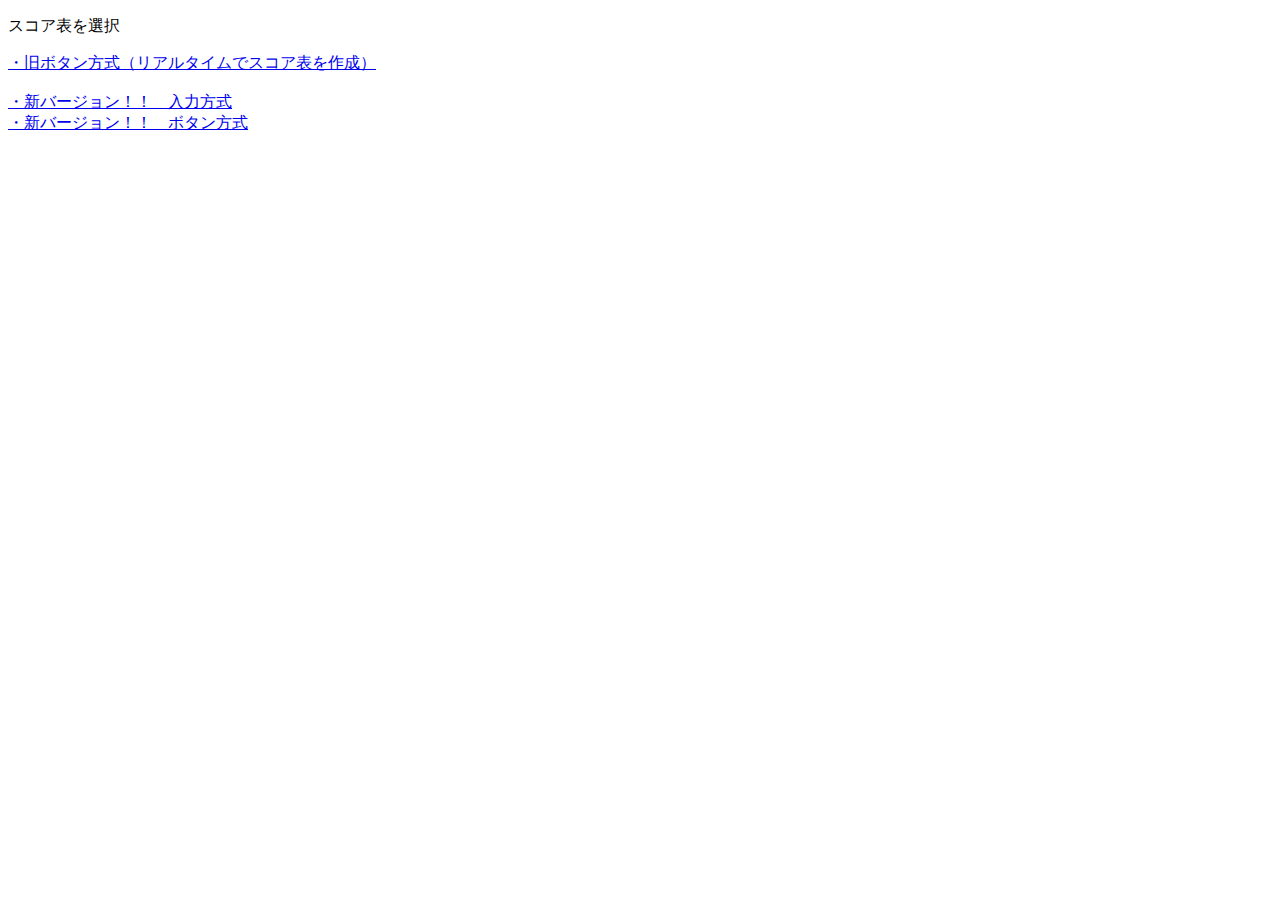
<file: index.html>
<!DOCTYPE html>
<html lang="ja">
    <head>
        <meta charset="utf-8">
        <meta name="viewport" content="width=device-width", initial-scale="1.0">
        <title>個人別試合成績</title>
        <link rel="stylesheet" href="./css/main.css">
    </head>
    <body>
        <p>スコア表を選択</p>
        
        <a href="button_style.html">・旧ボタン方式（リアルタイムでスコア表を作成）</a>
        <br><br>
        <a href="input_style.html">・新バージョン！！　入力方式</a><br>
        <a href="button_style.html">・新バージョン！！　ボタン方式</a>
    </body>

    <footer>
    </footer>
</html>
</file>
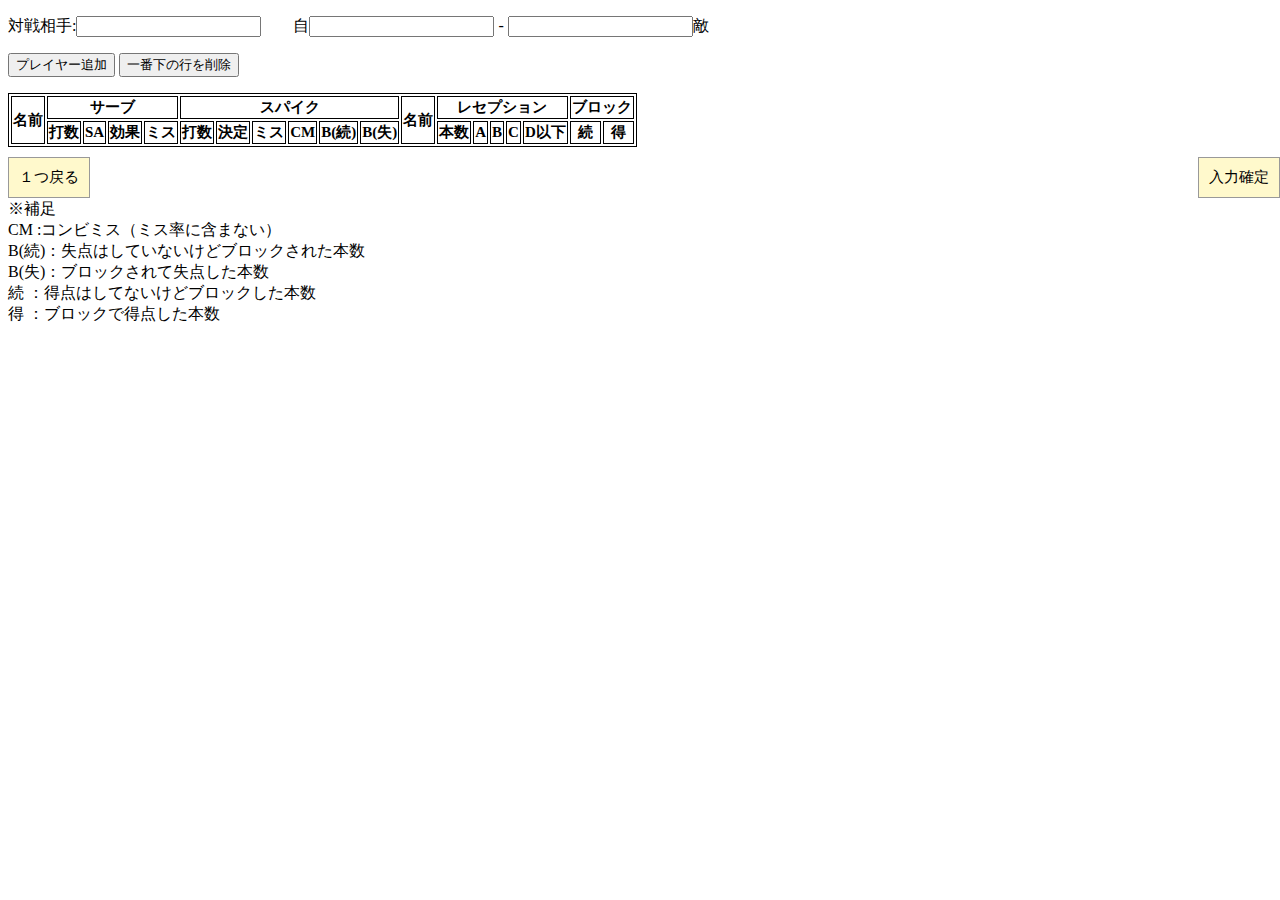
<file: button_style.html>
<!DOCTYPE html>
<html lang="ja">
    <head>
        <meta charset="utf-8">
        <meta name="viewport" content="width=device-width", initial-scale="1.0">
        <title>個人別試合成績</title>
        <link rel="stylesheet" href="./css/main.css">
    </head>
    <body id="body">
        <p id="aite">対戦相手:<input type="text">　　自<input type="text" > - <input type="text">敵</p>
        <p id="player"><button id="button">プレイヤー追加</button>  <button id="delete_button">プレイヤー削除</button></p>
        <p id="new_list"></p>
        <table id="table">
            <tbody id="tbody">
                <tr>
                    <th rowspan="2">名前</th>
                    <th colspan="4">サーブ</th>
                    <th colspan="6">スパイク</th>
                    <th rowspan="2">名前</th>
                    <th colspan="5">レセプション</th>
                    <th colspan="2">ブロック</th>
                </tr>
                <tr>
                    <th>打数</th>
                    <th>SA</th>
                    <th>効果</th>
                    <th>ミス</th>
                    <th>打数</th>
                    <th>決定</th>
                    <th>ミス</th>
                    <th>CM</th>
                    <th>B(続)</th>
                    <th>B(失)</th>
                    <th>本数</th>
                    <th>A</th>
                    <th>B</th>
                    <th>C</th>
                    <th>D以下</th>
                    <th>続</th>
                    <th>得</th>
                </tr>
            </tbody>
            
        </table>

        <div>
            <div class="undo"><button id="undo">１つ戻る</button></div>
            <div class="fin"><button id="fin">入力確定</button></div>
        </div>
        
        <br><br>
        <p id="plus">※補足<br>
            CM   :コンビミス（ミス率に含まない）<br>
            B(続)：失点はしていないけどブロックされた本数<br>
            B(失)：ブロックされて失点した本数<br>
            続   ：得点はしてないけどブロックした本数<br>
            得   ：ブロックで得点した本数
        </p>
        <p id = 'buttonContainer'></p>

    </body>

    <footer>
        <script src="./js/button_style.js"></script>
    </footer>
</html>
</file>
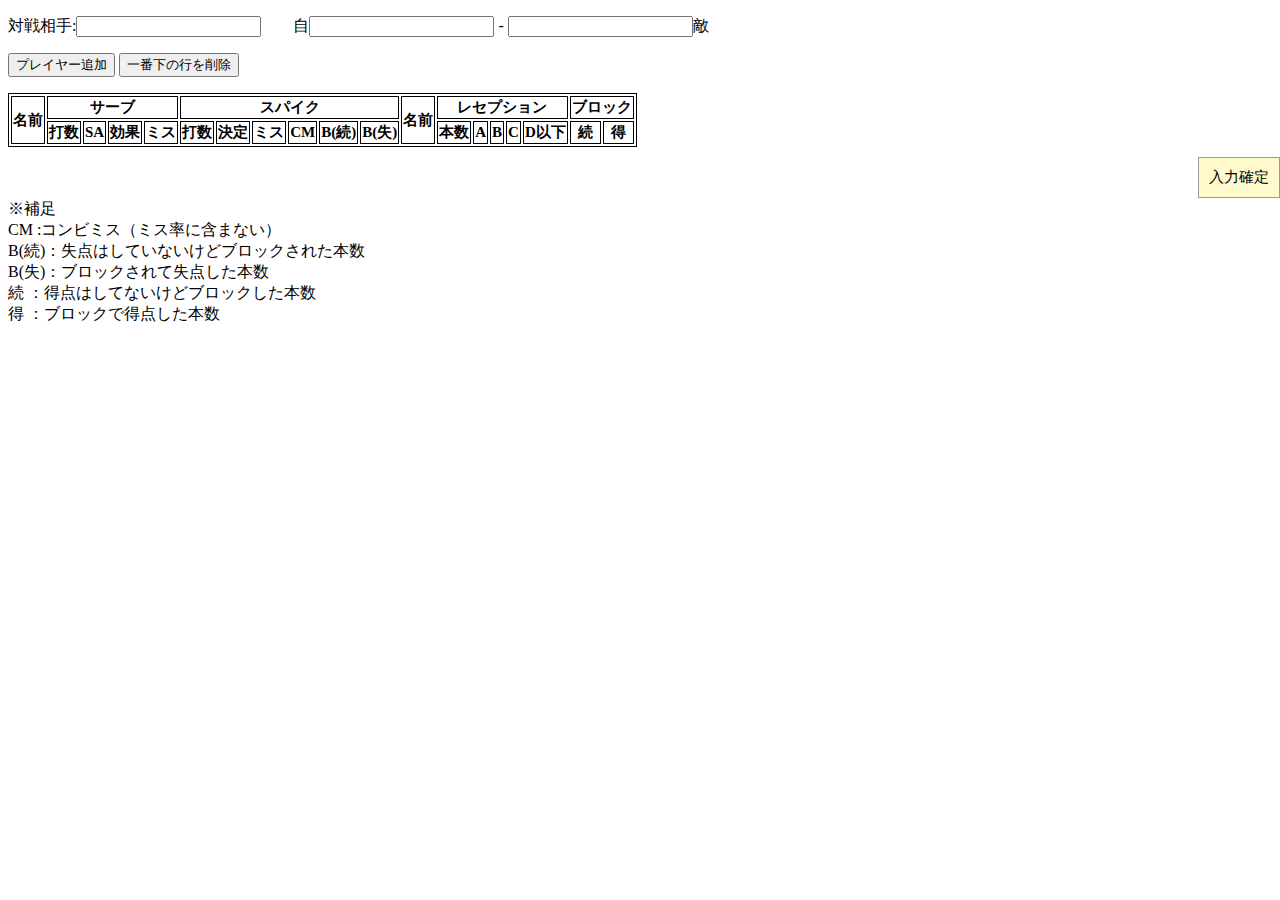
<file: input_style.html>
<!DOCTYPE html>
<html lang="ja">
    <head>
        <meta charset="utf-8">
        <meta name="viewport" content="width=device-width", initial-scale="1.0">
        <title>個人別試合成績</title>
        <link rel="stylesheet" href="./css/main.css">
    </head>
    <body id="body">
        <p id="aite">対戦相手:<input type="text">　　自<input type="text" > - <input type="text">敵</p>
        <p id="player"><button id="button">プレイヤー追加</button>  <button id="delete_button">プレイヤー削除</button></p>
        <p id="new_list"></p>
        <table id="table">
            <tbody id="tbody">
                <tr>
                    <th rowspan="2">名前</th>
                    <th colspan="4">サーブ</th>
                    <th colspan="6">スパイク</th>
                    <th rowspan="2">名前</th>
                    <th colspan="5">レセプション</th>
                    <th colspan="2">ブロック</th>
                </tr>
                <tr>
                    <th>打数</th>
                    <th>SA</th>
                    <th>効果</th>
                    <th>ミス</th>
                    <th>打数</th>
                    <th>決定</th>
                    <th>ミス</th>
                    <th>CM</th>
                    <th>B(続)</th>
                    <th>B(失)</th>
                    <th>本数</th>
                    <th>A</th>
                    <th>B</th>
                    <th>C</th>
                    <th>D以下</th>
                    <th>続</th>
                    <th>得</th>
                </tr>
            </tbody>
            
        </table>

        <div>
            <div class="fin"><button id="fin">入力確定</button></div>
        </div>
        
        <br><br>
        <p id="plus">※補足<br>
            CM   :コンビミス（ミス率に含まない）<br>
            B(続)：失点はしていないけどブロックされた本数<br>
            B(失)：ブロックされて失点した本数<br>
            続   ：得点はしてないけどブロックした本数<br>
            得   ：ブロックで得点した本数
        </p>
        <p id = 'buttonContainer'></p>

    </body>

    <footer>
        <script src="./js/input_style.js"></script>
    </footer>
</html>
</file>
<file: css/main.css>
table, th, td{
    font-size: 15px;
    color: black;
    border: 1.0px solid;
}

.undo{
    position: absolute;   
}

#undo{
    border: 1px solid #999;
    padding: 10px;
    background: #fff9cc;
    margin-top:10px;
    font-size: 15px;
}

.fin{
    position:absolute;
    right: 0;
}
#fin{
    border: 1px solid #999;
    padding: 10px;
    background: #fff9cc;
    margin-top:10px;
    font-size: 15px;
}
</file>
